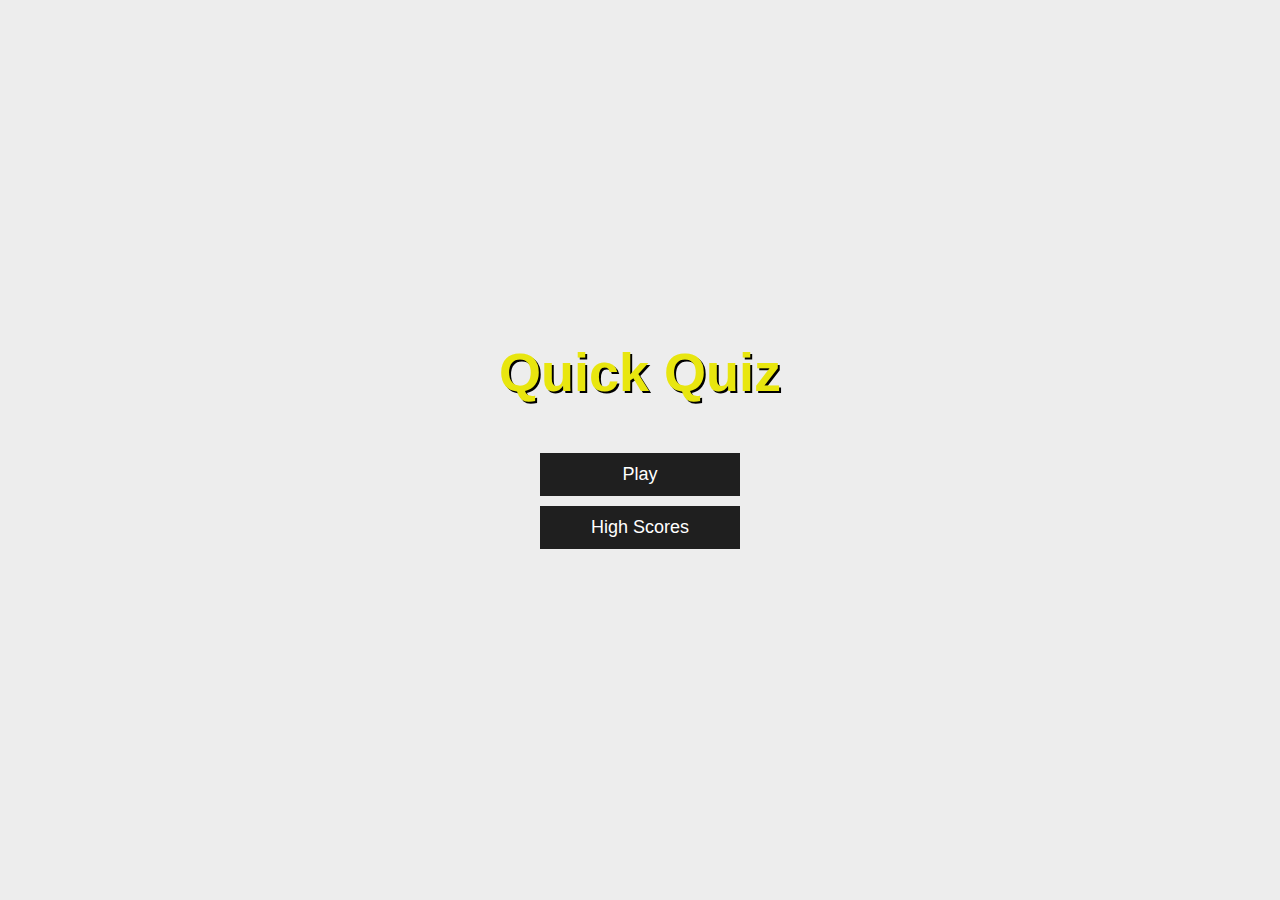
<file: quizGame/index.html>
<!DOCTYPE html>
<html lang="en">
<head>
    <meta charset="UTF-8">
    <title>Quick Quiz</title>
    <link rel="stylesheet" href="appStyle.css">
</head>
<body>

<div class="container">
    <div class="flex-center flex-column" id="home">
        <h1>Quick Quiz</h1>
        <a class="btn" href="game.html">Play</a>
        <a class="btn" href="highscores.html">High Scores</a>
    </div>
</div>


</body>
</html>
</file>
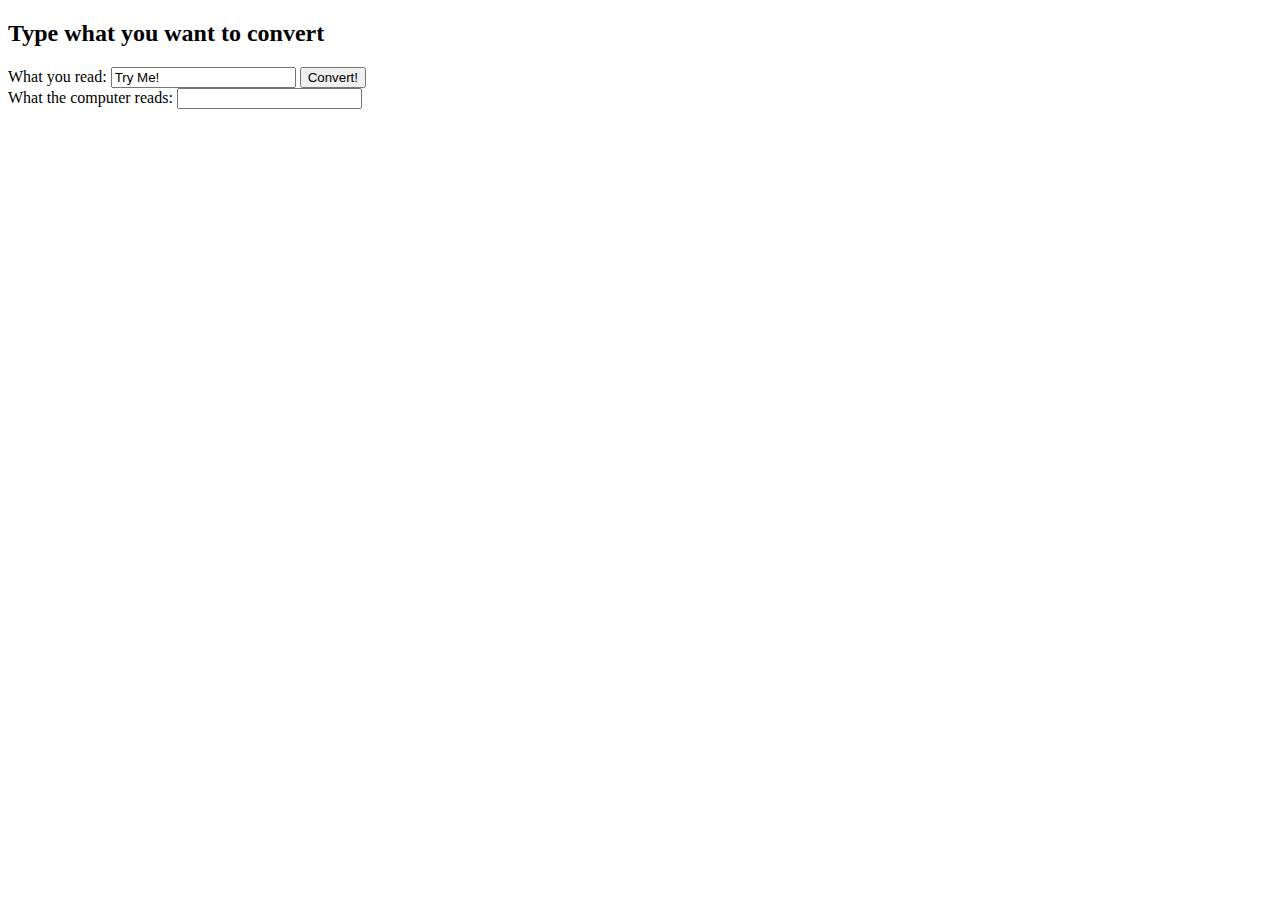
<file: binaryConvert.html>
<!DOCTYPE html>
<html lang="en">
<head>
    <meta charset="UTF-8">
    <title>Convert To Binary</title>
</head>
<body>

<h2>Type what you want to convert</h2>
<label for="ti1">What you read:</label>
<input id="ti1" value ="Try Me!"/>
<button onClick="convert();">Convert!</button>
<br>
<label for="ti2">What the computer reads:</label>
<!--<p id="ti2"></p>-->
<input id="ti2"/>


<script src="convertJS.js"></script>

</body>
</html>
</file>
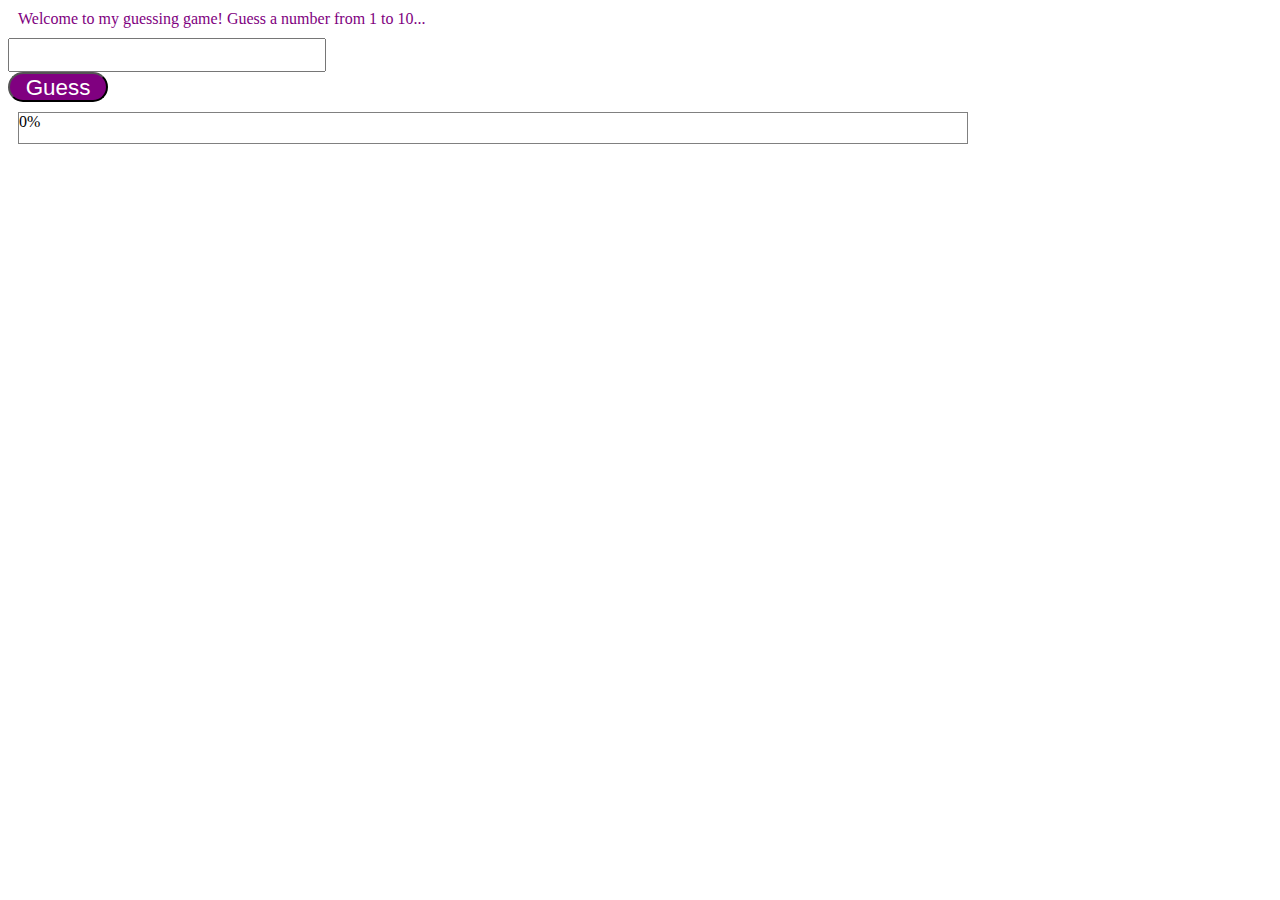
<file: numberGuessing.html>
<!DOCTYPE html>
<html lang="en">
<head>
    <meta charset="UTF-8">
    <title>Title</title>
    <style>
        .replay {
            padding: 5px;
        }
        button {
            display: block;
            height: 30px;
            min-width: 100px;
            font-size: 1.4em;
            border-radius: 15px;
        }
        input {
            font-size: 1.5em;
        }
        .message {
            margin: 10px;
        }
        #myProgress {
            width: 75%;
            background-color: #ffffff;
            margin: 10px;
            border: 1px solid grey;
        }

        #myBar {
            width: 1%;
            height: 30px;
            background-color: red;
        }
    </style>
</head>
<body>
<div id="container">
    <div class="output">
        <div class="message"></div>
        <input type="number" id="input">
        <button>Guess</button>
    </div>


    <div id="myProgress">
        <div id="myBar"></div>
    </div>
</div>


<script>


    let game = {
        "min": 1,
        "max": 10
    };

    document.addEventListener("DOMContentLoaded", function(){
        game.output = document.querySelector(".output");
        game.message = document.querySelector(".message");
        game.guessInput = document.querySelector("input");
        game.btn = document.querySelector("button");
        game.btn.addEventListener("click", guessValue);
        init();
    });

    let guess = game.guesses;
    var width = -1;
    function move () {
        var elem = document.getElementById("myBar");
        if (width < 100) {
            width += 1;
            elem.style.width = width + "%";
            elem.innerHTML = width + "%";
            if (width === 100) {
                document.getElementById("container").innerHTML= `
                    <p>Game Over!</p>
                    <button id="restart">Restart</button>`;
                document.getElementById("restart").addEventListener("click", function () {
                    window.location.reload();
                });
            }
        }
    }
    move(guess);

    function guessValue() {
        if (game.btn.classList.contains("replay")){
            init();
            game.btn.innerHTML = "Guess";
            game.guessInput.style.display = "block";
            game.btn.classList.remove("replay");
        }
        game.guesses++;
        let tempGuess = game.guessInput.value;
        game.guessInput.value = "";
        tempGuess = parseInt(tempGuess);
        if (isNaN(tempGuess)) {
            message(`Welcome to my guessing game! Guess a number from 1 to ${game.max}...`, "purple");
            game.guessInput.style.borderColor = "purple";
        } else if (tempGuess === game.num){
            message(`You got it! The number was ${game.num}! You got it in ${game.guesses} guesses.`, "green");
            game.guessInput.style.borderColor = "green";
            gameOver();
        } else if (tempGuess < game.num){
            message(`${tempGuess} is too low. Try again...`, "blue");
            game.guessInput.style.borderColor = "blue";
            move(guess);
        } else if (tempGuess > game.num){
            message(`${tempGuess} is too high. Try again...`, "red");
            game.guessInput.style.borderColor = "red";
            move(guess);
        }
    }


    function gameOver () {
        game.btn.innerHTML = "Restart Game";
        game.guessInput.style.display = "none";
        game.btn.classList.add("replay");
        game.max+=5;
    }

    function init(){
        game.guesses = 0;
        game.num = randomNum(game.min, game.max);
        let tempMes = "Welcome to my guessing game! Guess a number from 1 to 10...";
        message(tempMes, "purple");
    }

    function randomNum (min, max) {
        return Math.floor(Math.random()*(max-min + 1) + min);
    }

    function message (mes,clr){
        game.message.innerHTML= mes;
        game.message.style.color = clr || "black";
        game.btn.style.backgroundColor = clr || "black";
        game.btn.style.color = "white";
    }







</script>
</body>
</html>
</file>
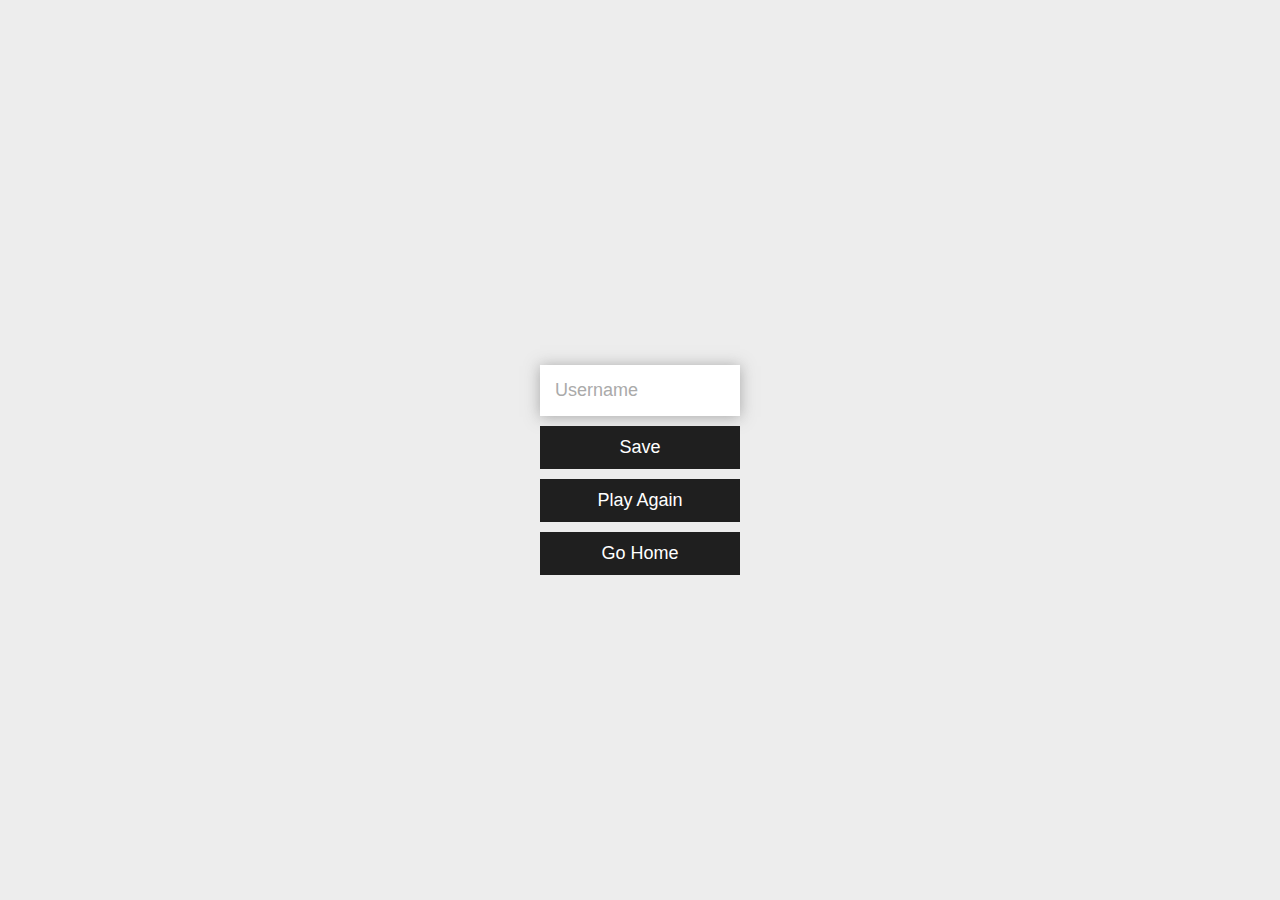
<file: quizGame/end.html>
<!DOCTYPE html>
<html lang="en">
<head>
    <meta charset="UTF-8">
    <title>Congrats</title>
    <link rel="stylesheet" href="appStyle.css">
</head>
<body>
    <div class="container">
        <div id="end" class="flex-center flex-column">
            <h1 id="finalScore"></h1>
            <form action="">
                <input type="text" name="username" id="username" placeholder="Username">
                <button type="submit" class="btn" id="saveScoreBtn" onclick="saveHighScore(event)" disabled>Save</button>
            </form>
            <a class="btn" href="game.html">Play Again</a>
            <a class="btn" href="index.html">Go Home</a>
        </div>
    </div>


    <script src="end.js"></script>
</body>
</html>
</file>
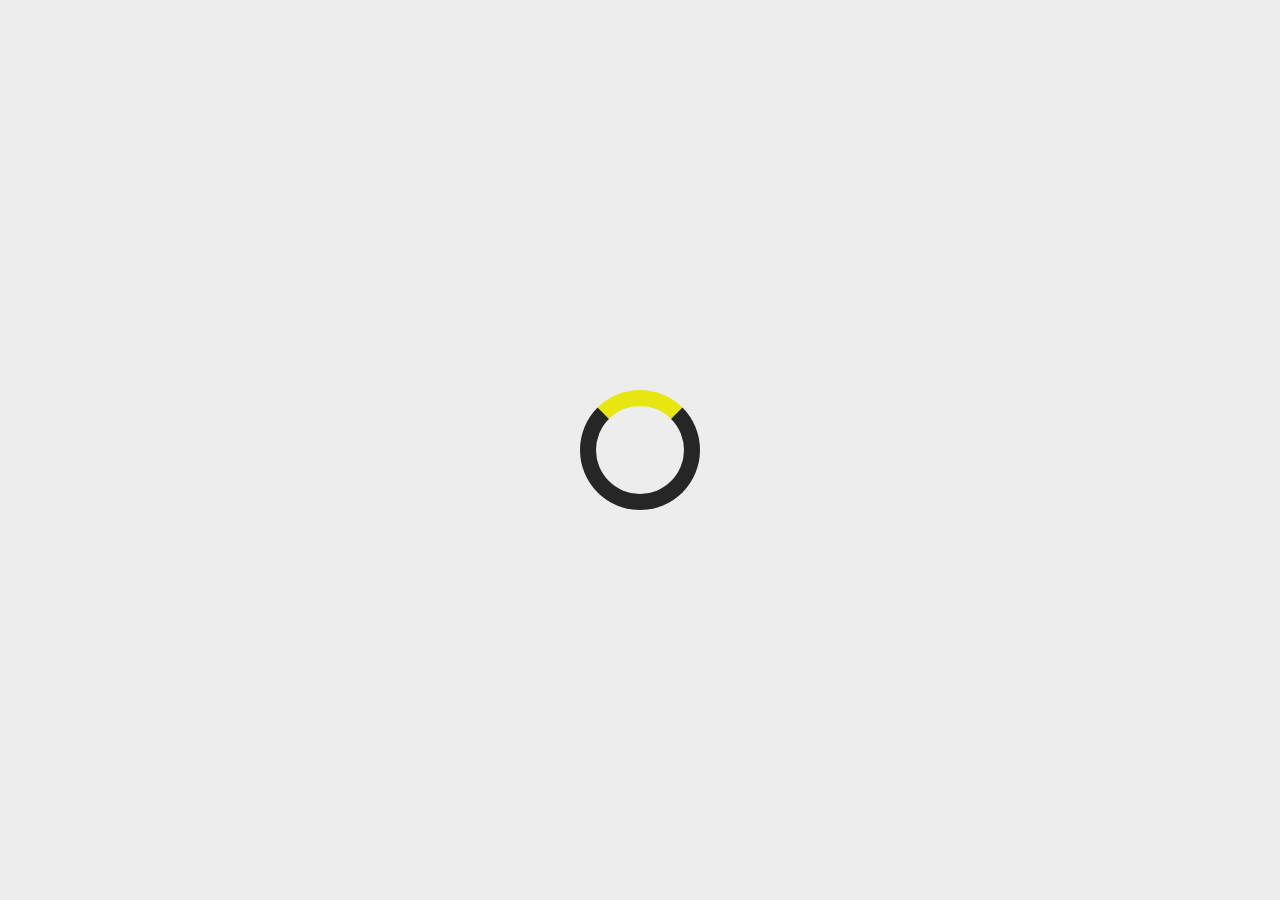
<file: quizGame/game.html>
<!DOCTYPE html>
<html lang="en">
<head>
    <meta charset="UTF-8">
    <title>Quick Quiz - Play</title>
    <link rel="stylesheet" href="game.css">
    <link rel="stylesheet" href="appStyle.css">
</head>
<body>

    <div class="container">
        <div id="loader"></div>
        <div id="game" class="justify-center flex-column hidden">
            <div id="hud">
                <div id="hud-item1">
                    <p id="progressText" class="hud-prefix">
                        Question
                    </p>
                    <div id="progressBar">
                        <div id="progressBarFull"></div>
                    </div>
                </div>
                <div id="hud-item2">
                    <p class="hud-prefix">
                        Score
                    </p>
                    <h1 class="hud-dayOfTheWeek-text" id="score">
                        0
                    </h1>
                </div>
            </div>
            <h2 id="question"></h2>
            <div class="choice-container">
                <p class="choice-prefix">A</p>
                <p class="choice-text" data-number="1"></p>
            </div>
            <div class="choice-container">
                <p class="choice-prefix">B</p>
                <p class="choice-text" data-number="2"></p>
            </div>
            <div class="choice-container">
                <p class="choice-prefix">C</p>
                <p class="choice-text" data-number="3"></p>
            </div>
            <div class="choice-container">
                <p class="choice-prefix">D</p>
                <p class="choice-text" data-number="4"></p>
            </div>
        </div>
    </div>


    <script src="game.js"></script>
</body>
</html>
</file>
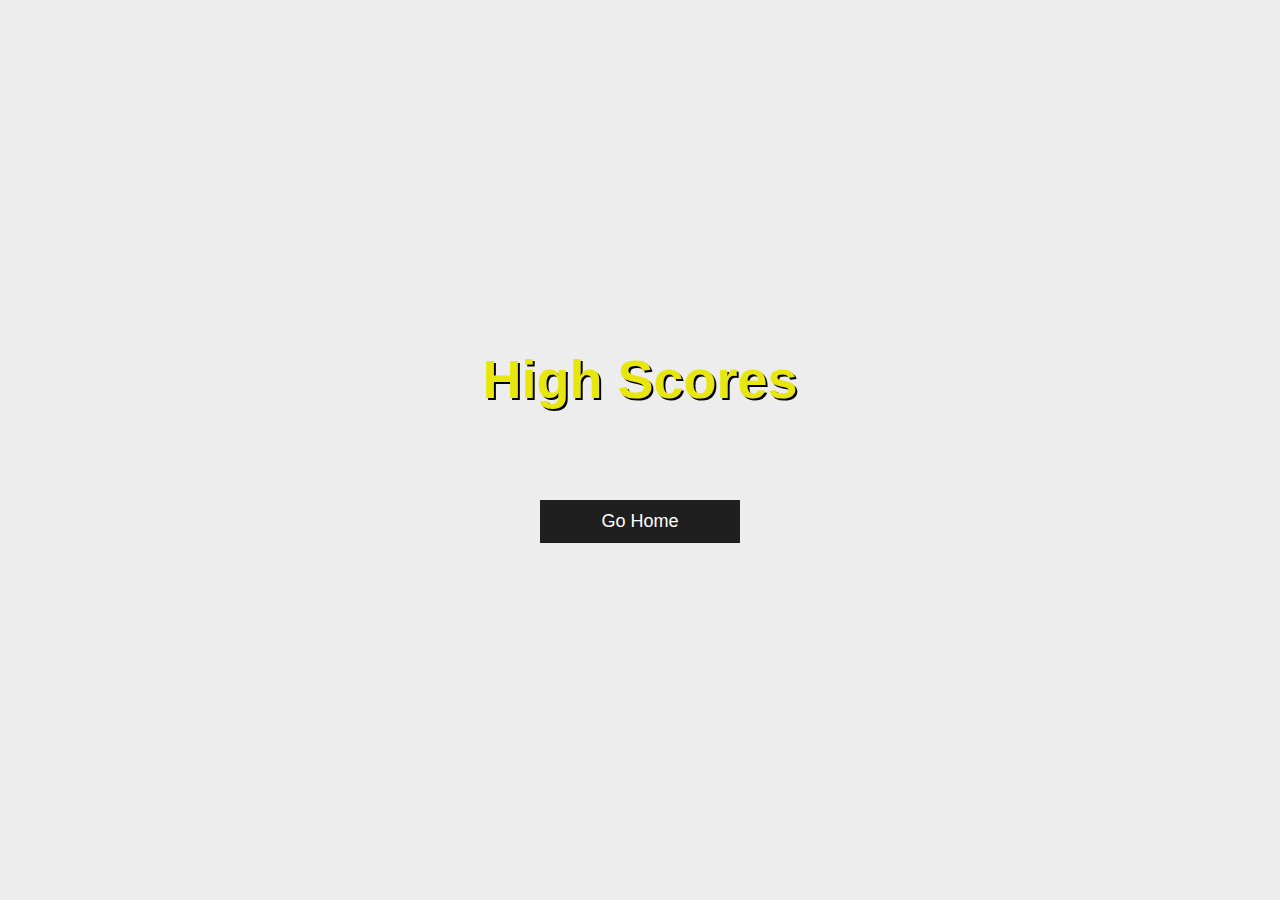
<file: quizGame/highScores.html>
<!DOCTYPE html>
<html lang="en">
<head>
    <meta charset="UTF-8">
    <title>High Scores</title>
    <link rel="stylesheet" href="appStyle.css">
    <link rel="stylesheet" href="highScores.css">
</head>
<body>
    <div class="container">
        <div id="highScores" class="flex-center flex-column">
            <h1 id="finalScore">High Scores</h1>
            <ul id="highScoresList"></ul>
            <a href="index.html" class="btn">Go Home</a>
        </div>
    </div>

<script src="highScores.js"></script>
</body>
</html>
</file>
<file: quizGame/appStyle.css>
:root {
    background-color: #ededed;
    font-size: 62.5%;
}

* {
    box-sizing: border-box;
    font-family: Arial, Helvetica, sans-serif;
    margin: 0;
    padding: 0;
    color: #333;
}

h1, h2, h3, h4 {
    margin-bottom: 1rem;
}

h1 {
    font-size: 5.4rem;
    color: #e8e60f;
    margin-bottom: 5rem;
    text-shadow: .2rem .2rem black;
}

h1 > span {
    font-size:4.2rem;
    font-weight: 500;
}

h2 {
    font-size: 4.2rem;
    margin-bottom: 4rem;
    font-weight: 700;
}

h3 {
    font-size: 2.8rem;
    font-weight: 500;
}

/*utilities*/

.container {
    width: 100vw;
    height: 100vh;
    display: flex;
    justify-content: center;
    align-items: center;
    max-width: 80rem;
    margin: 0 auto;
    padding: 2rem;
}

.flex-column {
    display: flex;
    flex-direction: column;
}

.flex-center {
    justify-content: center;
    align-items: center;
}

.justify-center {
    justify-content: center;
}

.text-center {
    text-align: center;
}

.hidden {
    display: none;
}

/*buttons*/

.btn {
    font-size: 1.8rem;
    padding: 1rem 0;
    width: 20rem;
    text-align: center;
    border: 0.1rem solid #1f1f1f;
    margin-bottom: 1rem;
    text-decoration: none;
    color: #ffffff;
    background-color: #1f1f1f;
}

.btn:hover {
    cursor: pointer;
    box-shadow: 0 0.4rem 1.4rem 0 #626262;
    transform: translateY(-0.1rem);
    transition: transform 150ms;
}

.btn[disabled]:hover {
    cursor: not-allowed;
    box-shadow: none;
    transform: none;
}

/*forms*/

form {
    width: 100%;
    display: flex;
    flex-direction: column;
    align-items: center;
}

input {
    margin-bottom: 1rem;
    width: 20rem;
    padding: 1.5rem;
    font-size: 1.8rem;
    border: none;
    box-shadow: 0 0.1rem 1.4rem rgba(98, 98, 98, 0.5);
}
 input::placeholder {
     color: #aaa;
 }
</file>
<file: quizGame/game.css>
.choice-container {
    display: flex;
    margin-bottom: 0.5rem;
    width: 100%;
    font-size: 1.8rem;
    border: 0.1rem solid rgba(145, 145, 145, 0.25);
    background-color: #1f1f1f;
}

.choice-container:hover {
    cursor: pointer;
    box-shadow: 0 0.4rem 1.4rem 0 rgba(145, 145, 145, 0.5);
    transform: translateY(-0.1rem);
    transition: transform 150ms;
}

.choice-prefix {
    padding: 1.5rem 2.5rem;
    background-color: #e8e60f;
    color: black;
}

.choice-text {
    padding: 1.5rem;
    width: 100%;
    color: #e8e60f;
}

.correct {
    background-color: greenyellow;
}

.incorrect {
    background-color: red;
}

/*==================hud================*/
#hud {
    display: flex;
    justify-content: space-between;
}

.hud-prefix {
    text-align: center;
    font-size: 2rem;
}

.hud-main-text {
    text-align: center;
}

#progressBar {
    width: 20rem;
    height: 4rem;
    border: 0.3rem solid #1f1f1f;
    margin-top: 1.5rem;
}

#progressBarFull {
    height: 3.4rem;
    background-color: #e8e60f;
    width: 0;
}

/*===========loader==========*/
#loader {
    width: 12rem;
    height: 12rem;
    border: 1.6rem solid #262626;
    border-radius: 50%;
    border-top: 1.6rem solid #e8e60f;
    animation: spin 2s linear infinite;
}

@keyframes spin {
    0% {
        transform: rotate(0deg);
    }
    100% {
        transform: rotate(360deg);
    }
}
</file>
<file: quizGame/highScores.css>
#highScoresList {
    list-style: none;
    padding: 0;
    margin-bottom: 4rem;
}

.high-score {
    font-size: 2.8rem;
    margin-bottom: 0.5rem;
}

.high-score:hover {
    transform: scale(1.025);
}
</file>
